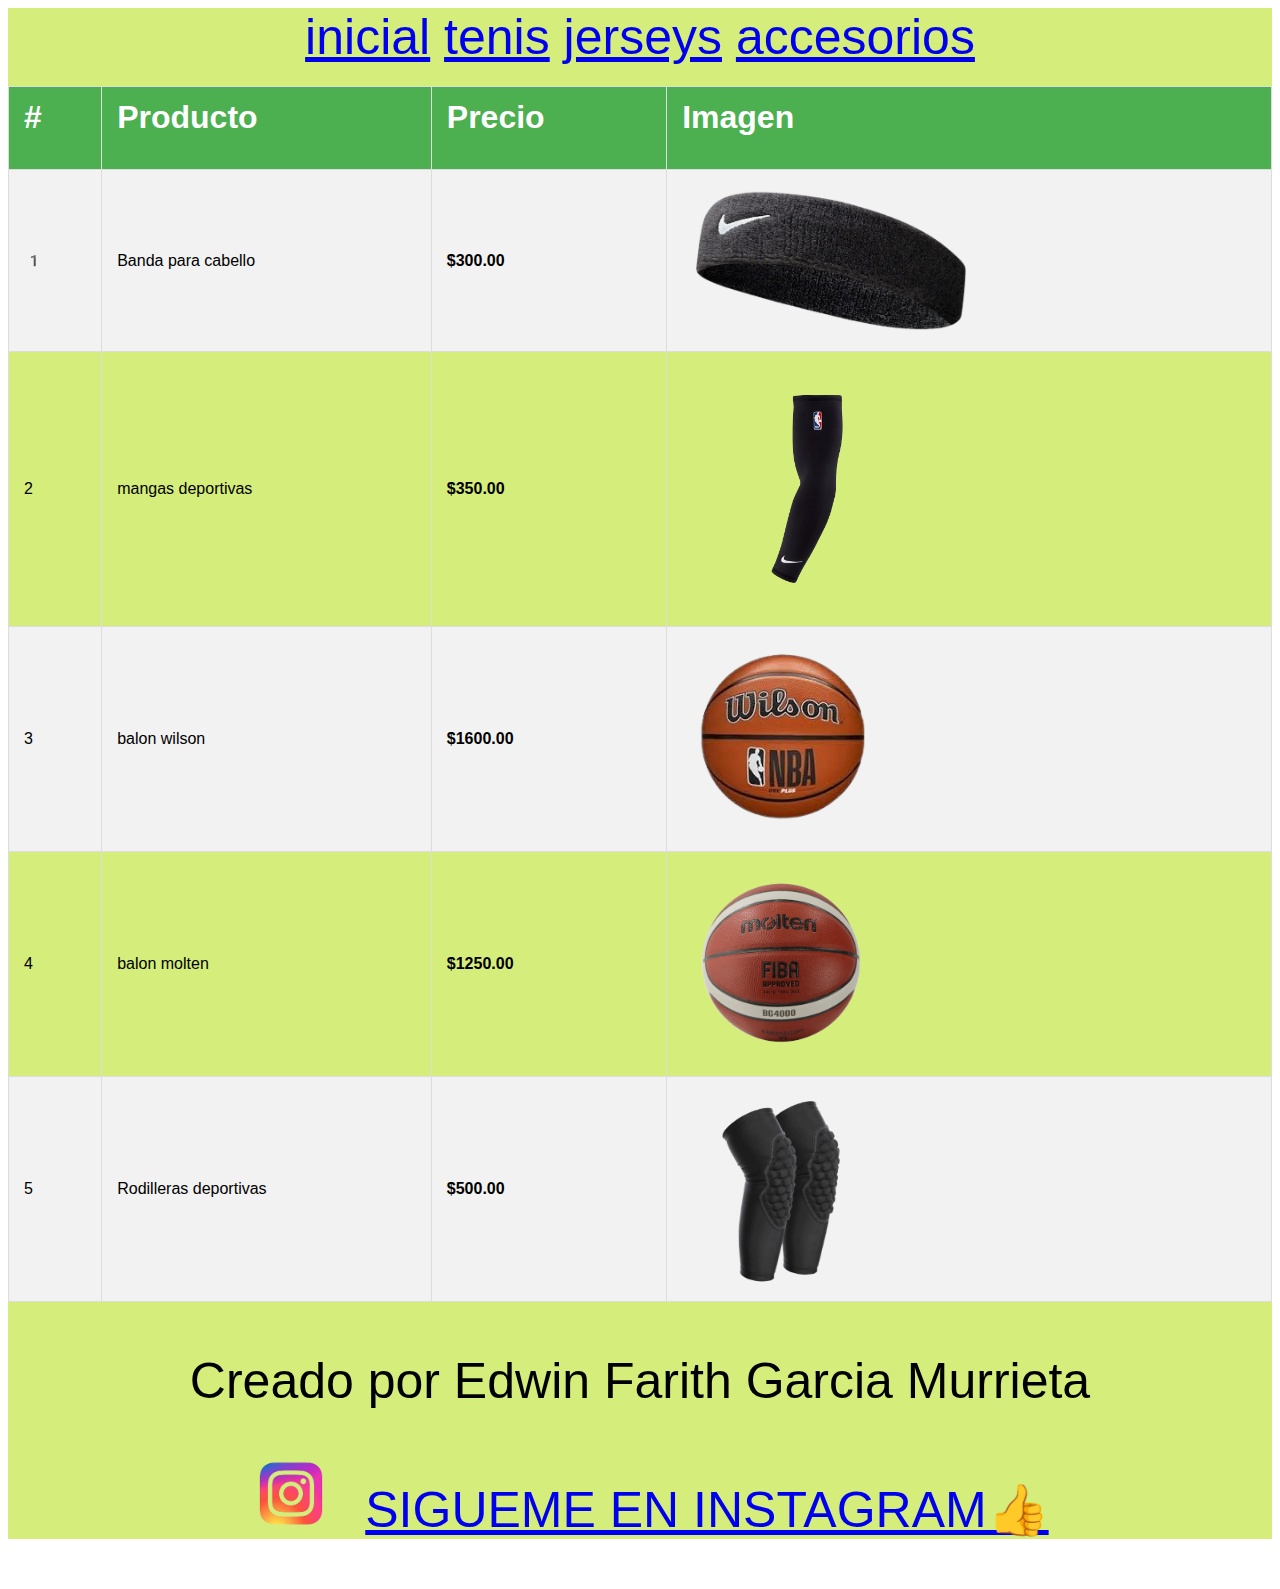
<file: accesorios.html>
<html>
<head>
   <link rel="stylesheet" type="text/css" href="tabla.css">
  <nav id="sup">
        <a href="index.html"> inicial<a>
        <a href="tenis.html"> tenis<a>
        <a href="jerseys.html"> jerseys<a>
        <a href="accesorios.html"> accesorios<a>
      <nav>
      <nav>

  <table>
    <!--fila de cabecera-->

      <tr>

        <Th> <h1>#</h1> </th>
        <Th> <h1>Producto</h1 </th>
        <Th> <h1>Precio</h1> </th>
        <Th> <h1>Imagen</h1> </th>

      </tr>

<!--Fila 1-->
      <tr>

         <Td> 1️ </td>
         <Td> Banda para cabello </td>
         <Td> <b>$300.00</b></td>
         <Td> <img src="carpeta1/banda.png" width="300" /> </td>
      </tr>

<!--Fila 2-->
      <tr>

         <Td> 2 </td>
         <Td> mangas deportivas </td>
         <Td> <b>$350.00</b></td>
         <Td> <img src="carpeta1/mangas.png"width="250" /> </td>
      </tr>

<!--Fila 3-->
      <tr>

         <Td> 3 </td>
         <Td> balon wilson </td>
         <Td> <b>$1600.00</b></td>
         <Td> <img src="carpeta1/wilson.png"width="200" /> </td>
      </tr>
      
<!--Fila 4-->
      <tr>

         <Td> 4 </td>
         <Td> balon molten </td>
         <Td> <b>$1250.00</b></td>
         <Td> <img src="carpeta1/molten.png"width="200"  /> </td>
      </tr>

<!--Fila 5-->
      <tr>

         <Td> 5 </td>
         <Td> Rodilleras deportivas </td>
         <Td> <b>$500.00</b></td>
         <Td> <img src="carpeta1/rodilleras.png"width="200" /> </td>
      </tr>
      


</table>
<footer>  
    <p> Creado por Edwin Farith Garcia Murrieta </p>
    <p>
    <img class="info"src="carpeta1/instagram.png"width="120">
    <a href="https://www.instagram.com/edwxn.gg?igsh=a3locWt1bHlsOXI5¨target="_Blank">
    SIGUEME EN INSTAGRAM👍
    </a>
    </p>
</footer>
</HTML>
</file>
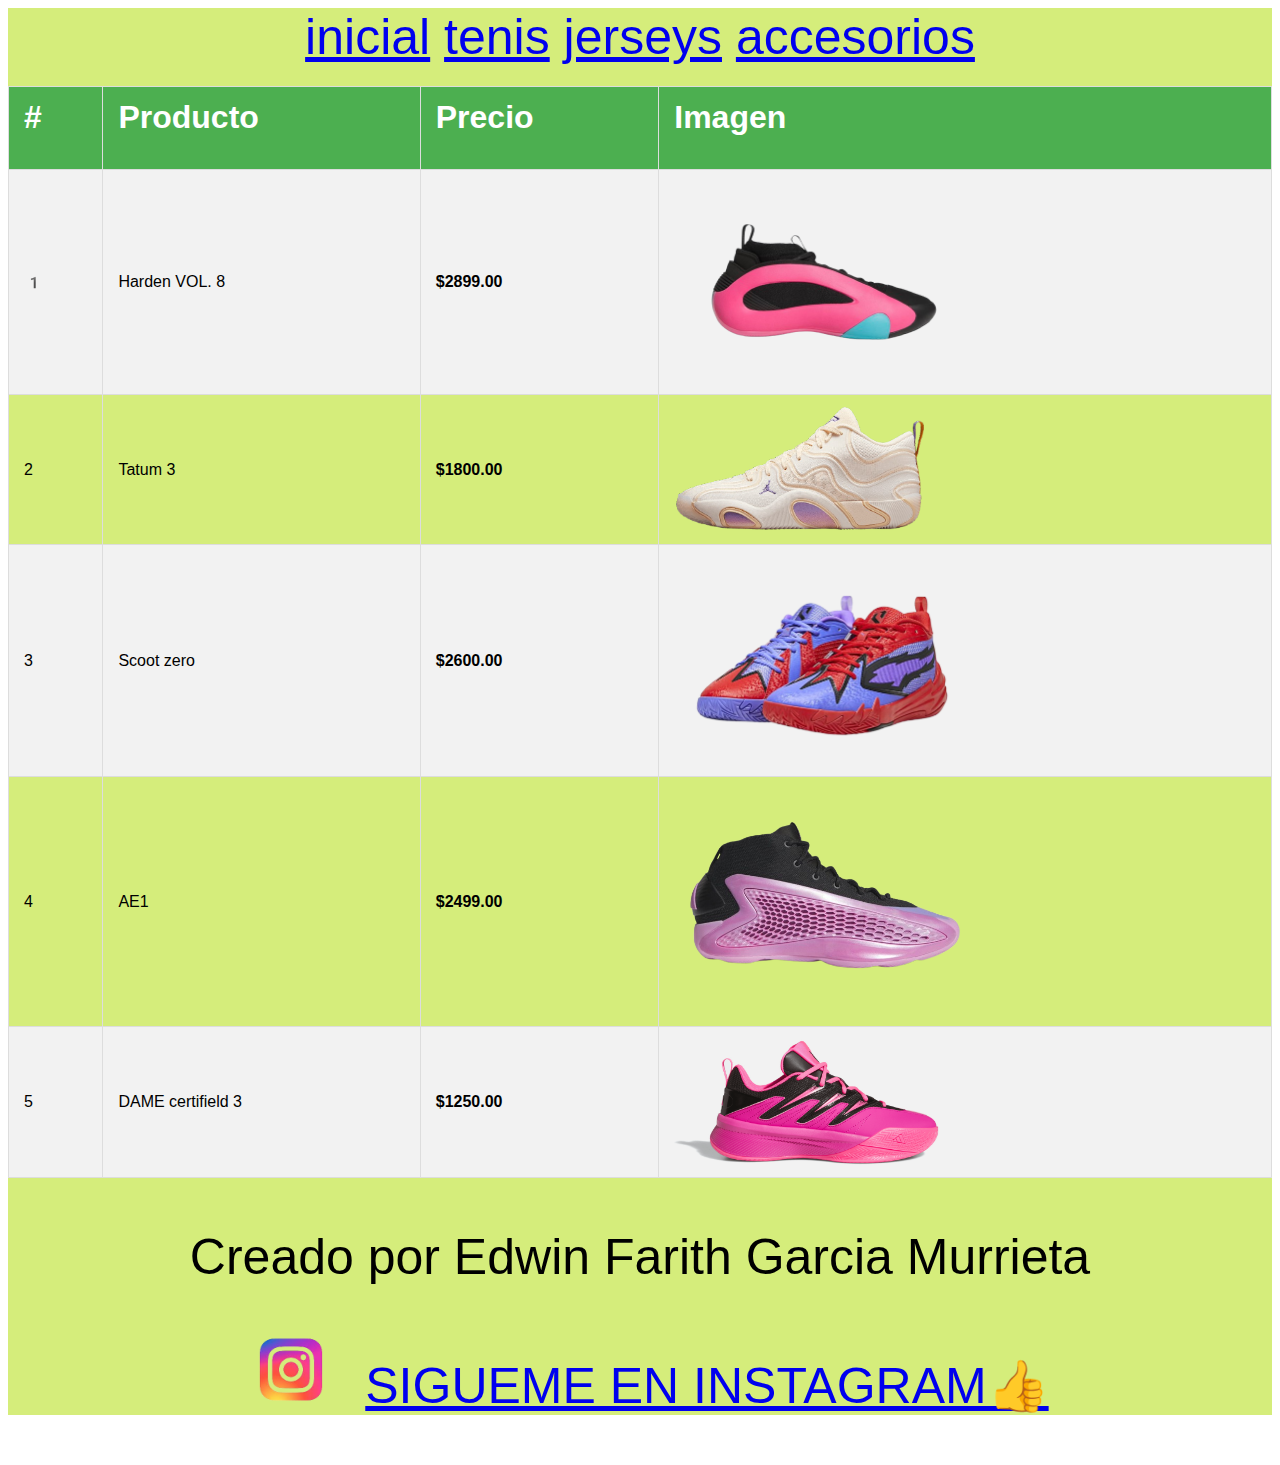
<file: tenis.html>
<html>
<head>
   <link rel="stylesheet" type="text/css" href="tabla.css">
  <nav id="sup">
        <a href="index.html"> inicial<a>
        <a href="tenis.html"> tenis<a>
        <a href="jerseys.html"> jerseys<a>
        <a href="accesorios.html"> accesorios<a>
      <nav>
      <nav>


  <table>
    <!--fila de cabecera-->

      <tr>

        <Th> <h1>#</h1> </th>
        <Th> <h1>Producto</h1 </th>
        <Th> <h1>Precio</h1> </th>
        <Th> <h1>Imagen</h1> </th>

      </tr>

<!--Fila 1-->
      <tr>

         <Td> 1️ </td>
         <Td> Harden VOL. 8 </td>
         <Td> <b>$2899.00</b></td>
         <Td> <img src="carpeta1/harden.png" width="300" /> </td>
      </tr>

<!--Fila 2-->
      <tr>

         <Td> 2 </td>
         <Td> Tatum 3 </td>
         <Td> <b>$1800.00</b></td>
         <Td> <img src="carpeta1/tatum.png"width="250" /> </td>
      </tr>

<!--Fila 3-->
      <tr>

         <Td> 3 </td>
         <Td> Scoot zero </td>
         <Td> <b>$2600.00</b></td>
         <Td> <img src="carpeta1/scoot.png"width="300" /> </td>
      </tr>
      
<!--Fila 4-->
      <tr>

         <Td> 4 </td>
         <Td> AE1 </td>
         <Td> <b>$2499.00</b></td>
         <Td> <img src="carpeta1/AE1.png"width="300"  /> </td>
      </tr>

<!--Fila 5-->
      <tr>

         <Td> 5 </td>
         <Td> DAME certifield 3 </td>
         <Td> <b>$1250.00</b></td>
         <Td> <img src="carpeta1/DAME.png"width="300" /> </td>
      </tr>
      
</table>
<footer>  
    <p> Creado por Edwin Farith Garcia Murrieta </p>
    <p>
    <img class="info"src="carpeta1/instagram.png"width="120">
    <a href="https://www.instagram.com/edwxn.gg?igsh=a3locWt1bHlsOXI5¨target="_Blank">
    SIGUEME EN INSTAGRAM👍
    </a>
    </p>
</footer>
</HTML>
</file>
<file: tabla.css>
table {
  width: 100%;
  border-collapse: collapse;
  margin: 20px 0;
  font-size: 16px;
  text-align: left;
}

th, td {
  padding: 12px 15px;
  border: 1px solid #dddddd;
}

th {
  background-color: #4CAF50;
  color: white;
}

tr:nth-child(even) {
  background-color: #f2f2f2;
}

tr:hover {
  background-color: #eaeaea;
}
#sup{
  background-color:#D5ED7B;
   font-size: 50;
   font-family: arial;
   text-align: center;
}
</file>
